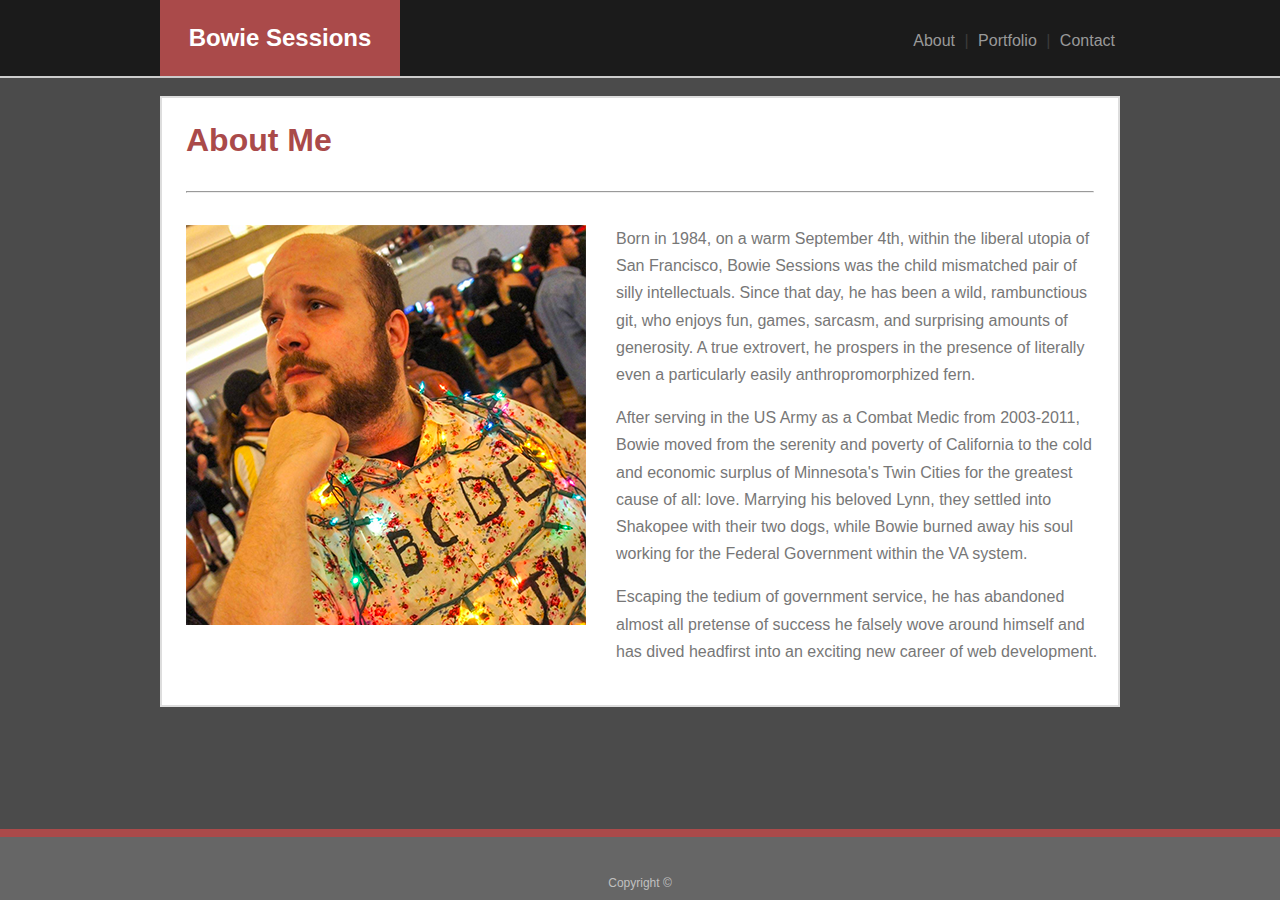
<file: index.html>
<!DOCTYPE html>
<html>
  <head>
    <meta charset="utf-8" />
    <meta http-equiv="X-UA-Compatible" content="IE=edge" />
    <title>Bowie Sessions' Portfolio</title>
    <meta name="viewport" content="width=device-width, initial-scale=1" />
    <link
      rel="stylesheet"
      type="text/css"
      media="screen"
      href="assets/css/style.css"
    />
    <link rel="apple-touch-icon" sizes="180x180" href="assets/images/apple-touch-icon.png">
<link rel="icon" type="image/png" sizes="32x32" href="assets/images//favicon-32x32.png">
<link rel="icon" type="image/png" sizes="16x16" href="assets/images//favicon-16x16.png">
<link rel="manifest" href="assets/images//site.webmanifest">
<link rel="mask-icon" href="assets/images//safari-pinned-tab.svg" color="#5bbad5">
<meta name="msapplication-TileColor" content="#da532c">
<meta name="theme-color" content="#ffffff">
  </head>
  <body>
    <header>
      <div class="content">
        <h2 class="greenbox">Bowie Sessions</h2>
        <nav>
          <a href="index.html">About</a> |
          <a href="portfolio.html">Portfolio</a> |
          <a href="contact.html">Contact</a>
        </nav>
      </div>
      <div class="clearfix"></div>
    </header>
    <section class="content">
      <main>
        <h1>About Me</h1>
        <hr />
        <div id="bio">
          <div class="about-img"
          ></div>
        </div>
        <div class="text">
        <p>Born in 1984, on a warm September 4th, within the liberal utopia of San Francisco, Bowie Sessions was the child mismatched pair of silly intellectuals. Since that day, he has been a wild, rambunctious git, who enjoys fun, games, sarcasm, and surprising amounts of generosity. A true extrovert, he prospers in the presence of literally even a particularly easily anthropromorphized fern.</p>
        <p>After serving in the US Army as a Combat Medic from 2003-2011, Bowie moved from the serenity and poverty of California to the cold and economic surplus of Minnesota's Twin Cities for the greatest cause of all: love. Marrying his beloved Lynn, they settled into Shakopee with their two dogs, while Bowie burned away his soul working for the Federal Government within the VA system.</p>
        <p>Escaping the tedium of government service, he has abandoned almost all pretense of success he falsely wove around himself and has dived headfirst into an exciting new career of web development.</p>
      </div><div class="clearfix"></div>
    </main>
    </section>
    <footer><p>Copyright &copy;</p></footer>
  </body>
</html>
</file>
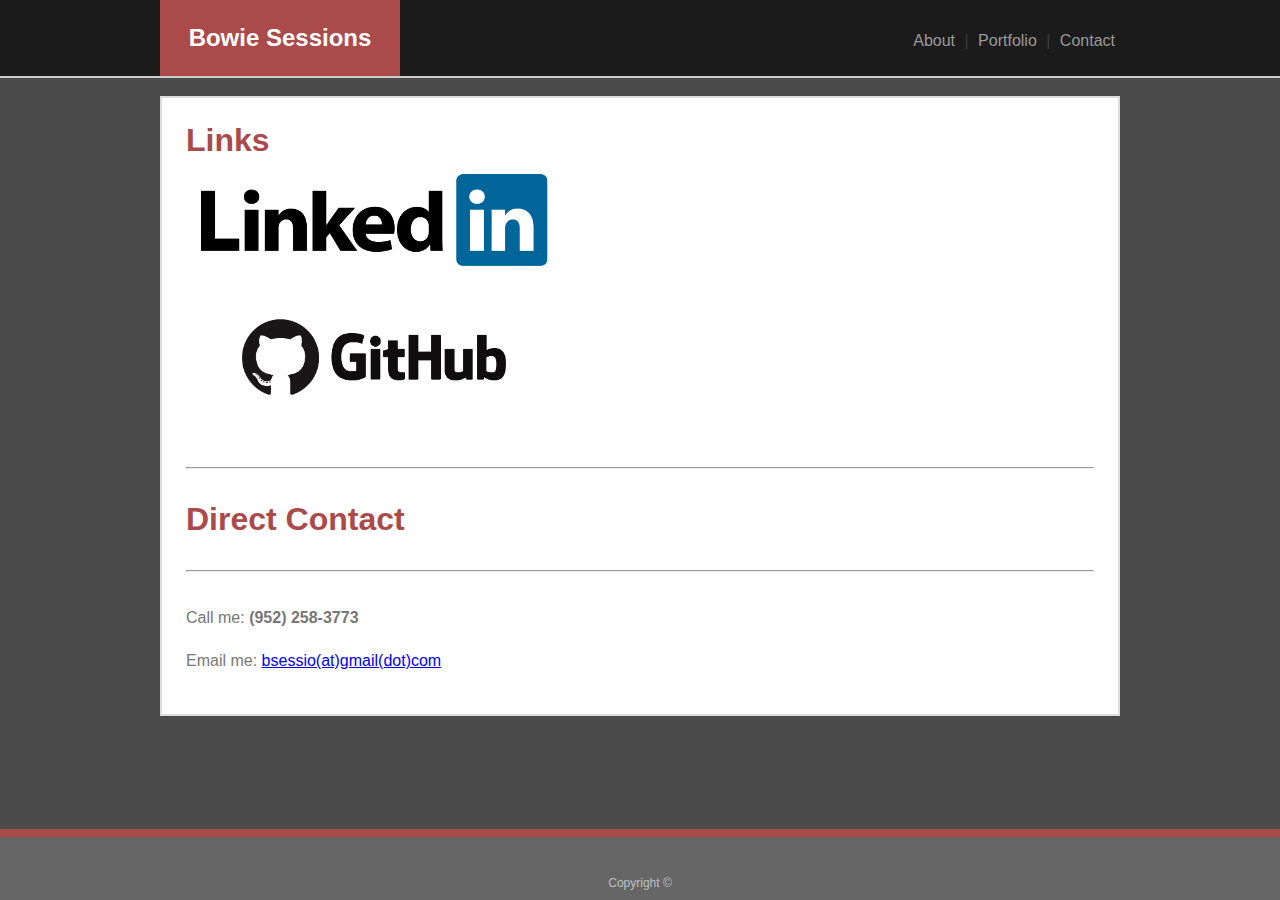
<file: contact.html>
<!DOCTYPE html>
<html>
  <head>
    <meta charset="utf-8" />
    <meta http-equiv="X-UA-Compatible" content="IE=edge" />
    <title>Bowie Sessions' Portfolio</title>
    <meta name="viewport" content="width=device-width, initial-scale=1" />
    <link
      rel="stylesheet"
      type="text/css"
      media="screen"
      href="assets/css/style.css"
    />
    <link
      rel="apple-touch-icon"
      sizes="180x180"
      href="assets/images/apple-touch-icon.png"
    />
    <link
      rel="icon"
      type="image/png"
      sizes="32x32"
      href="assets/images//favicon-32x32.png"
    />
    <link
      rel="icon"
      type="image/png"
      sizes="16x16"
      href="assets/images//favicon-16x16.png"
    />
    <link rel="manifest" href="assets/images//site.webmanifest" />
    <link
      rel="mask-icon"
      href="assets/images//safari-pinned-tab.svg"
      color="#5bbad5"
    />
    <meta name="msapplication-TileColor" content="#da532c" />
    <meta name="theme-color" content="#ffffff" />
  </head>
  <body>
    <header>
      <div class="content">
        <h2 class="greenbox">Bowie Sessions</h2>
        <nav>
          <a href="index.html">About</a> |
          <a href="portfolio.html">Portfolio</a> |
          <a href="contact.html">Contact</a>
        </nav>
      </div>
      <div class="clearfix"></div>
    </header>
    <section class="content">
      <main>
        <h1>Links</h1>
        <a href="https://www.linkedin.com/in/bsessio/" target="_blank"><img class="contactLink" src="assets/images/linkedin.png" width="350vw" style="display: block"></a>
        <a href="https://github.com/bsessio/" target="_blank"><img class="contactLink" src="assets/images/github.png" width="350vw" style="display: block"></a>
        <hr />
        <h1>Direct Contact</h1>
        <hr />
        <p>Call me: <b>(952) 258-3773</b></p>
        <p>Email me: <a href="mailto:bsessio@gmail.com">bsessio(at)gmail(dot)com</a></p>
      </main>
    </section>
    <footer><p>Copyright &copy;</p></footer>
  </body>
</html>
</file>
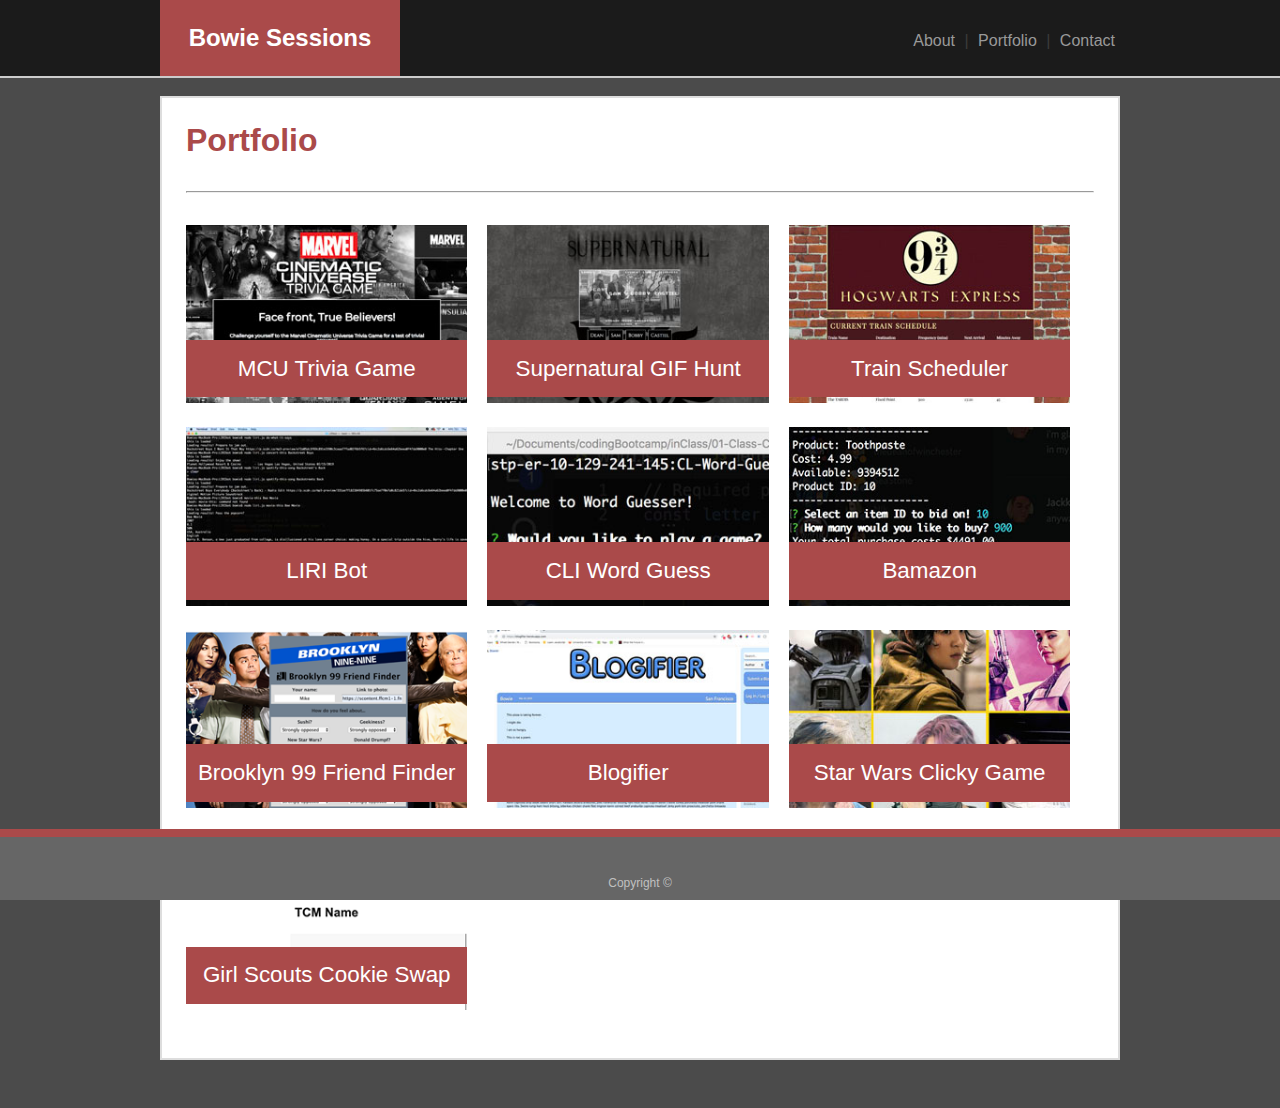
<file: portfolio.html>
<!DOCTYPE html>
<html>
  <head>
    <meta charset="utf-8" />
    <meta http-equiv="X-UA-Compatible" content="IE=edge" />
    <title>Bowie Sessions' Portfolio</title>
    <meta name="viewport" content="width=device-width, initial-scale=1" />
    <link
      rel="stylesheet"
      type="text/css"
      media="screen"
      href="assets/css/style.css"
    />
    <link
      rel="apple-touch-icon"
      sizes="180x180"
      href="assets/images/apple-touch-icon.png"
    />
    <link
      rel="icon"
      type="image/png"
      sizes="32x32"
      href="assets/images//favicon-32x32.png"
    />
    <link
      rel="icon"
      type="image/png"
      sizes="16x16"
      href="assets/images//favicon-16x16.png"
    />
    <link rel="manifest" href="assets/images//site.webmanifest" />
    <link
      rel="mask-icon"
      href="assets/images//safari-pinned-tab.svg"
      color="#5bbad5"
    />
    <meta name="msapplication-TileColor" content="#da532c" />
    <meta name="theme-color" content="#ffffff" />
  </head>
  <body>
    <header>
      <div class="content">
        <h2 class="greenbox">Bowie Sessions</h2>
        <nav>
          <a href="index.html">About</a> |
          <a href="portfolio.html">Portfolio</a> |
          <a href="contact.html">Contact</a>
        </nav>
      </div>
      <div class="clearfix"></div>
    </header>
    <section class="content">
      <main>
        <h1>Portfolio</h1>
        <hr />
        <div class="image-box">
          <div class="portfolio">
            <a href="https://bsessio.github.io/TriviaGame/" target="_blank"
              ><div class="caption">MCU Trivia Game</div>
              <img class="portImages" src="assets/images/triviagame.jpg"
            /></a>
          </div>
          <div class="portfolio">
            <a href="https://bsessio.github.io/Giphy/" target="_blank"
              ><div class="caption">Supernatural GIF Hunt</div>
              <img class="portImages" src="assets/images/giphy.jpg"
            /></a>
          </div>
          <div class="portfolio">
            <a href="https://bsessio.github.io/Train-Scheduler/" target="_blank"
              ><div class="caption">Train Scheduler</div>
              <img class="portImages" src="assets/images/trainscheduler.jpg"
            /></a>
          </div>
          <div class="portfolio">
            <a href="https://github.com/bsessio/LIRIbot" target="_blank"
              ><div class="caption">LIRI Bot</div>
              <img class="portImages" src="assets/images/LIRIbot.jpg"
            /></a>
          </div>
          <div class="portfolio">
            <a href="https://github.com/bsessio/CL-Word-Guess" target="_blank"
              ><div class="caption">CLI Word Guess</div>
              <img class="portImages" src="assets/images/cl-word-guess.jpg"
            /></a>
          </div>
          <div class="portfolio">
            <a href="https://github.com/bsessio/bamazon" target="_blank"
              ><div class="caption">Bamazon</div>
              <img class="portImages" src="assets/images/bamazon.jpg"
            /></a>
          </div>
          <div class="portfolio">
            <a href="https://friendfinder-bws.herokuapp.com/" target="_blank"
              ><div class="caption">Brooklyn 99 Friend Finder</div>
              <img class="portImages" src="assets/images/b99.jpg"
            /></a>
          </div>
          <div class="portfolio">
            <a href="https://blogifier.herokuapp.com/" target="_blank"
              ><div class="caption">Blogifier</div>
              <img class="portImages" src="assets/images/blogifier.jpg"
            /></a>
          </div>
          <div class="portfolio">
            <a href="https://bsessio.github.io/starwarsclickygame/" target="_blank"
              ><div class="caption">Star Wars Clicky Game</div>
              <img class="portImages" src="assets/images/swcg.jpg"
            /></a>
          </div>
          <div class="portfolio">
            <a href="https://gs-cookie-swap.herokuapp.com/" target="_blank"
              ><div class="caption">Girl Scouts Cookie Swap</div>
              <img class="portImages" src="assets/images/gscs.png"
            /></a>
          </div>
        </div>
        <div class="clearfix"></div>
      </main>
    </section>
    <footer><p>Copyright &copy;</p></footer>
  </body>
</html>
</file>
<file: assets/css/style.css>
html,
body {
  margin: 0;
  padding: 0;
}

body {
  color: #777;
  font-family: Arial, "Helvetica neue", Helvetica, sans-serif;
  background-color: #4b4b4b;
  /* background-image: url(../images/circuit.png); */
}

.clearfix {
  clear: both;
}

h1,
h2,
h3,
h4,
h5 {
  color: #aa4a4a;
  padding: 0;
  margin: 0;
}
.greenbox {
  /* position: relative; */
  float: left;
  margin: 0;
  text-align: center;
  width: 8em;
  padding: 1em;
  background-color: #aa4a4a;
  color: #fff;
  /* left: 352px; */
}

header {
  position: fixed;
  width: 100%;
  top: 0;
  background-color: #1b1b1b;
  border-bottom: 2px solid #cccccc;
  z-index: 1;
}

nav {
  text-align: right;
  padding-top: 2em;
  color: #3b3b3b;
  font-family: Arial, "Helvetica neue", Helvetica, sans-serif;
}

nav a {
  text-decoration: none;
  color: #999;
  padding: 0 5px;
}

main {
  clear: both;
  background-color: #fff;
  margin: 7em 0 7em 0;
  padding: 1.5em;
  border: 2px solid #ddd;
}

.portfolio {
  display: block;
  float: left;
  position: relative;
  width: 31%;
  margin: 0 20px 20px 0;
}

.hide {
  display: none;
}

.portfolio img {
  width: 100%;
}

footer {
  position: fixed;
  bottom: 0;
  width: 100%;
  background-color: #666;
  text-align: center;
  color: silver;
  padding: 1.5em 0 0.4em;
  border-top: 0.5em;
  border-top-style: solid;
  border-color: #aa4a4a;
  clear: both;
  margin: 0;
  z-index: 1;
}

hr {
  margin: 2em 0;
}

.caption {
  position: absolute;
  bottom: 10px;
  right: 0px;
  background-color: #aa4a4a;
  color: #fff;
  width: 100%;
  text-align: center;
  padding: 0.7em 0;
  font-size: 1.4em;
}

p {
    line-height: 1.7em;
    font-size: 1em;
    font-family: Arial, "Helvetica neue", Helvetica, sans-serif;
}

footer p {
    margin-bottom: 0;
    font-size: 12px;
    font-family: Arial, "Helvetica neue", Helvetica, sans-serif;
}

label {
    display: block;
    font-family: Arial, "Helvetica Neue", Helvetica, sans-serif;
}

.submit {
    border: none;
    padding: 10px 20px;
    background-color: #aa4a4a;
    color: #fff;
    margin: 10px 0 0 0;
    font-size: 1em;
}

input, textarea {
    box-sizing: border-box;
    width: 100%;
    margin: 5px 0 20px 0;
    padding: 10px;
    border: 1px solid #ddd;
    color: #777;
    font-size: 1em;
}

textarea {
    height: 20em;
    margin: 5px 0 5px 0;
}

::placeholder {
    font-family: Arial, "Helvetica Neue", Helvetica, sans-serif;
    font-size: 1.2em;
    color: #ddd;
}

.about-img {
    float: left;
    margin: 0 30px 30px 0;
    width: 400px;
    max-width: 100%;
    height: 400px;
    max-height: 100%;
    background: url("../images/bio.png") no-repeat;
}

.about-img:hover {
  background: url("../images/basicportfolio.jpeg") no-repeat;
}

.portImages:hover {
    color: steelblue;
    padding-left: 10px;
}

nav a:hover {
    color: steelblue;
    padding: 0 5px;
}

button:hover {
    color: #fff;
    background-color:#3b3b3b;
    border: 1px solid #777;
    padding: 9px 19px;
}

.contactLink {
  padding: 1vw;
}
.contactLink:hover {
  background-color:rgb(175, 175, 175);
}

@media (max-width: 640px) {
  header, footer {
    position: relative;
  }

 
  .greenbox {
    position: relative;
    float: none;
    width: auto;
    padding: 1.5em;
    margin: 0;
      }
      
  nav {
    text-align: center;
    font-size: 1em;
    padding: 1em;
  }
      
  header {
    width: 100%;
    padding-left: 0;
    padding-right: 0;
  }

  .content {
    max-width: 100%;
    }
  
  main {
    margin-top: 5%;
    margin-bottom: 5%;
    max-width: 90%;
    margin-right: auto;
    margin-left: auto;
  }

  .about-img {
    display: block;
    margin-left: auto;
    margin-right: auto;
    min-width: 100%;
  }

.portfolio {
  position: relative;
  width: 80%;
  margin: 0 5% 5% 5%;
}

}

@media (min-width: 641px) and (max-width: 959px) {

  header {
    width: 100%;
  }

.content {
  max-width: 90%;
  margin-left: 5%;
  margin-right: 5%;
}

main {
  margin-top: 15%;
  margin-bottom: 15%;
  max-width: 100%;
}

.portfolio {
  position: relative;
  width: 40%;
  margin: 0 5% 5% 5%;
}

}

@media (min-width: 959px) and (max-width: 990px) {

  .content {
    max-width: 80%;
    margin-left: 10%;
    margin-right: 10%;
  }
  
  main {
    margin-top: 15%;
    margin-bottom: 15%;
    max-width: 100%;
  
  }
  
  }

  @media (min-width: 990px) {

    .content {
        max-width: 960px;
        margin-left: auto;
        margin-right: auto;
    }
    
    main {
      margin-top: 10%;
      margin-bottom: 5%;
      max-width: 100%;
    
    }
    

.text {
  width: 920px;
  position: relative;
  text-justify: center;
  margin: 0 auto;
  
}
    
    }
</file>
